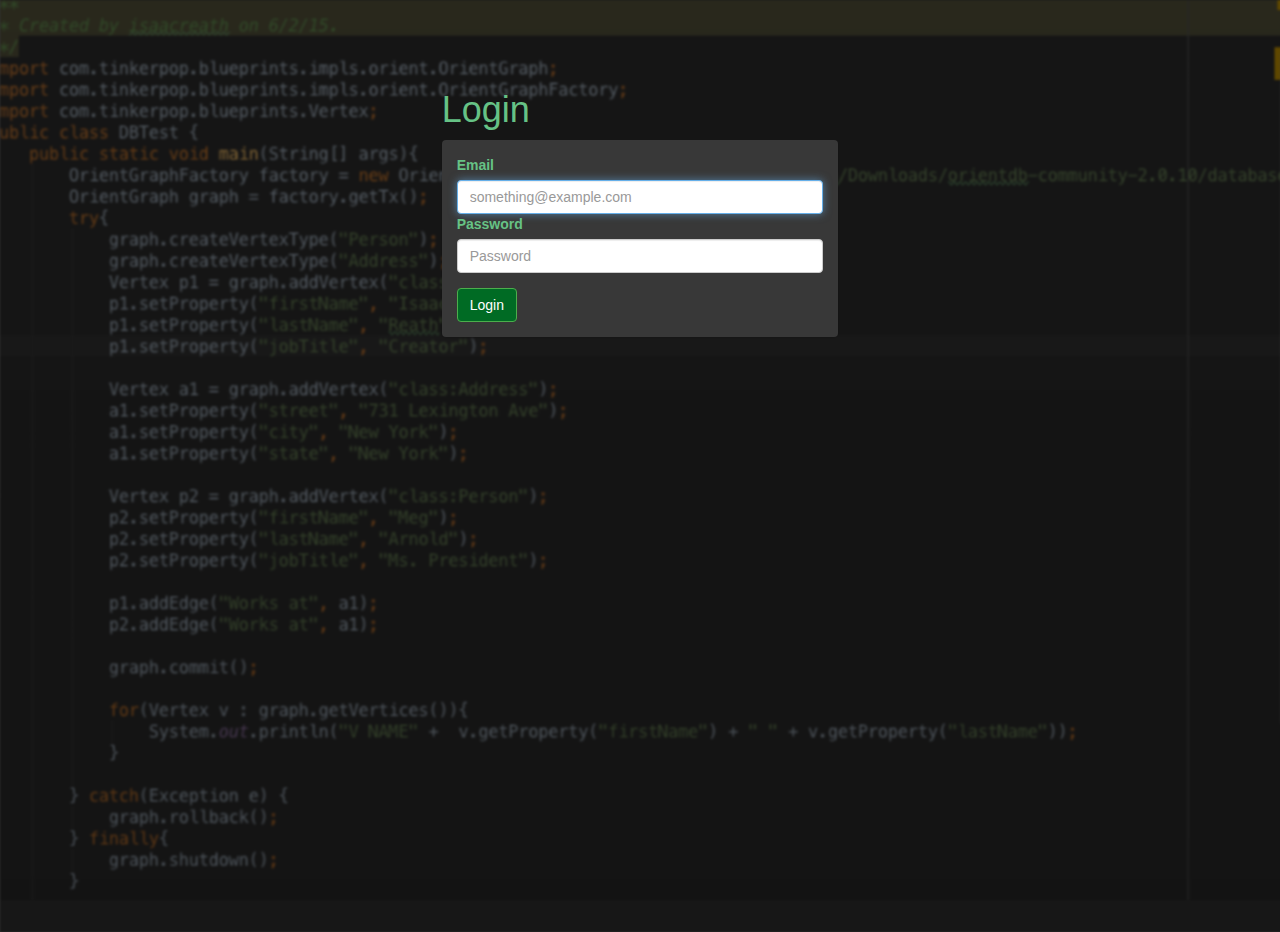
<file: client/login/index.html>
<!DOCTYPE html>
<html lang="en">

<head>

    <meta charset="utf-8">
    <meta http-equiv="X-UA-Compatible" content="IE=edge">
    <!-- <meta name="viewport" content="width=device-width, initial-scale=1"> -->
    <meta name="description" content="">
    <meta name="author" content="">

    <title>... | Login</title>

    <!-- Bootstrap Core CSS -->
    <link href="../css/bootstrap.min.css" rel="stylesheet">
    <link href="../css/main-style.css" rel="stylesheet">
    <link href="../css/index.css" rel="stylesheet">
    <!-- Custom CSS -->
    <style>
    body {
        padding-top: 70px;
        /* Required padding for .navbar-fixed-top. Remove if using .navbar-static-top. Change if height of navigation changes. */
    }
    </style>

    <!-- HTML5 Shim and Respond.js IE8 support of HTML5 elements and media queries -->
    <!-- WARNING: Respond.js doesn't work if you view the page via file:// -->
    <!--[if lt IE 9]>
        <script src="https://oss.maxcdn.com/libs/html5shiv/3.7.0/html5shiv.js"></script>
        <script src="https://oss.maxcdn.com/libs/respond.js/1.4.2/respond.min.js"></script>
    <![endif]-->

</head>

<body>

    <div class="img"></div>
    <!-- Page Content -->
    <div class="container-fluid">
        
        <div id="fullscreen" class="row">
          <div class="col-md-4 col-md-offset-4">
            <h1 class="reg-title">Login</h1>          
            <div class="panel panel-default" style="border-style:none; background-color:#383838;">
              <div class="panel-body">
                <form method="post" action="http://127.0.0.1:5000/auth/login">
                  <div class="form-group">
                    <label for="email">Email</label>
                    <input type="email" name="email" id="email" class="form-control" placeholder="something@example.com"  required autofocus>
                    <label for="password">Password</label>
                    <input type="password" name="password" id="password" class="form-control" placeholder="Password" required>
                  </div>
                  <button type="submit" class="btn btn-green btn-success">Login</button>
                </form>
              </div>
            </div>
          </div>
        </div>

    </div>
    <!-- /.container -->

    <!-- jQuery Version 1.11.1 -->
    <!-- <script src="../js/index.js"></script> -->
    <script src="../js/jquery.js"></script>

    <!-- Bootstrap Core JavaScript -->
    <script src="../js/bootstrap.min.js"></script>

</body>

</html>
</file>
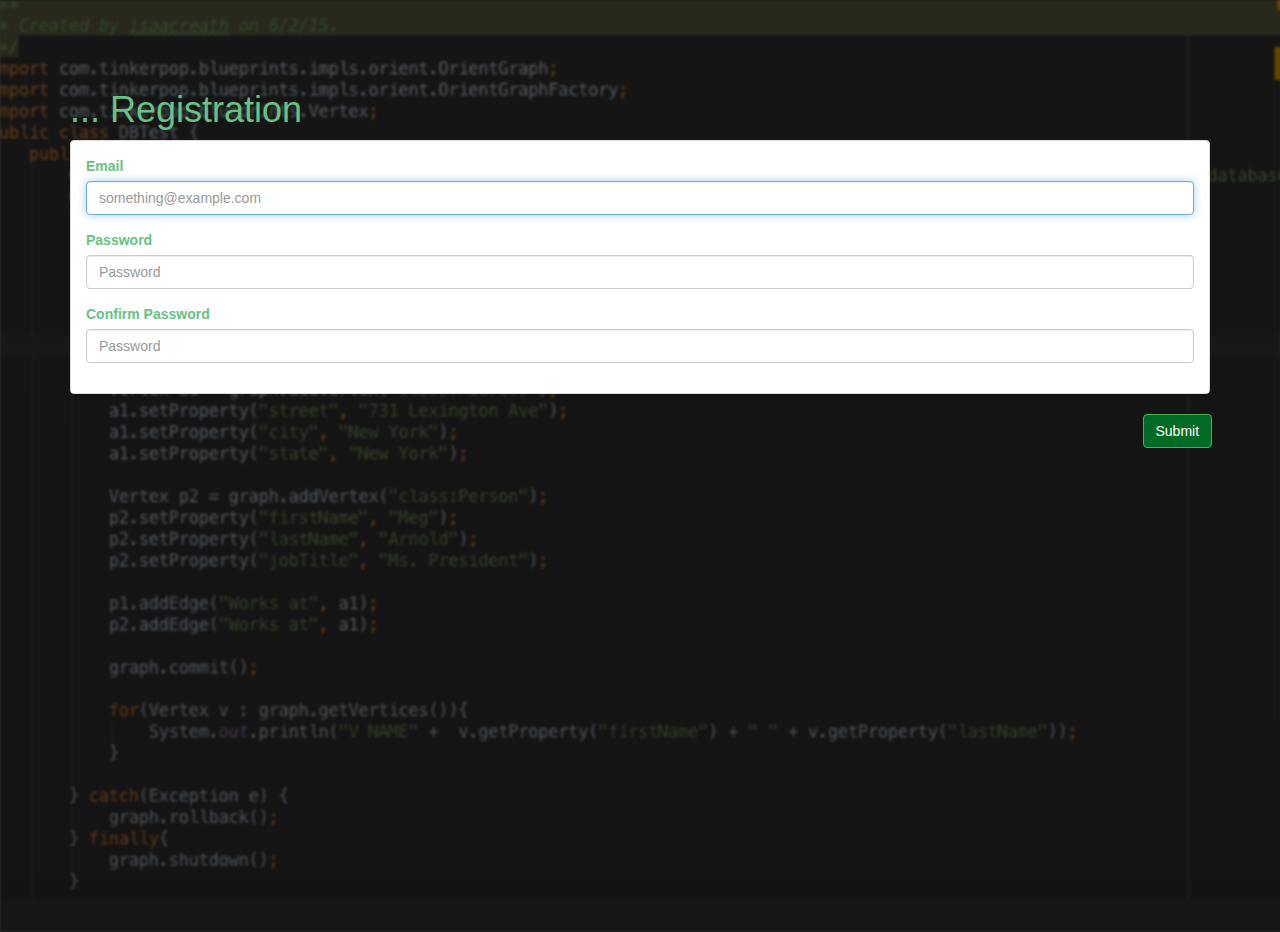
<file: client/registration/index.html>
<!DOCTYPE html>
<html lang="en">

<head>

    <meta charset="utf-8">
    <meta http-equiv="X-UA-Compatible" content="IE=edge">
    <meta name="viewport" content="width=device-width, initial-scale=1">
    <meta name="description" content="">
    <meta name="author" content="">

    <title>... | Registration</title>

    <!-- Bootstrap Core CSS -->
    <link href="../css/bootstrap.min.css" rel="stylesheet">
    <link href="../css/main-style.css" rel="stylesheet">
    <link href="../css/index.css" rel="stylesheet">
    <!-- Custom CSS -->
    <style>
    body {
        padding-top: 70px;
        /* Required padding for .navbar-fixed-top. Remove if using .navbar-static-top. Change if height of navigation changes. */
    }
    </style>

    <!-- HTML5 Shim and Respond.js IE8 support of HTML5 elements and media queries -->
    <!-- WARNING: Respond.js doesn't work if you view the page via file:// -->
    <!--[if lt IE 9]>
        <script src="https://oss.maxcdn.com/libs/html5shiv/3.7.0/html5shiv.js"></script>
        <script src="https://oss.maxcdn.com/libs/respond.js/1.4.2/respond.min.js"></script>
    <![endif]-->

</head>

<body>

    <div class="img"></div>
    <!-- Page Content -->
    <div class="container">
        <h1 class="reg-title">... Registration</h1>
        <form method="post" action="http://127.0.0.1:5000/user/add_user" enctype="multipart/form-data">

        <div class="panel panel-default">
            <div class="panel-body">
                <div class="form-group">
                    <label for="email">Email</label>
                    <input type="email" name="email" id="email" class="form-control" placeholder="something@example.com" required autofocus>
                </div>

                <div class="form-group">
                    <label for="password">Password</label>
                    <input type="password" name="password" id="password" class="form-control" placeholder="Password" required>
                </div>

                <div class="form-group">
                    <label for="confirm-password">Confirm Password</label>
                    <input type="password" name="confirm-password" id="confirm-password" class="form-control" placeholder="Password" required>

                    <p id="confirm-password-warning"></p>
                </div>
            </div>
        </div>

        <div class="row">
            <div class="col-md-1 col-md-offset-11">
                <button type="submit" class="btn btn-green btn-success">Submit</button>
            </div>
        </div>
        </form>

    </div>
    <!-- /.container -->

    <!-- jQuery Version 1.11.1 -->
    <!-- <script src="../js/index.js"></script> -->
    <script src="../js/jquery.js"></script>

    <!-- Bootstrap Core JavaScript -->
    <script src="../js/bootstrap.min.js"></script>

</body>

</html>
</file>
<file: client/css/main-style.css>
body{
	background-color: #333333;
	color: #66C285;
}

.btn-green{
	background-color: #006B24;
	color: white;
	font-weight: 100;

}

h2{
	font-size: 200%;
	font-weight: 100;

}

.title{
	margin-top: 15%;
}

.inner-title{
	text-align: center;
	margin: 0 auto;
}
</file>
<file: client/css/index.css>
.img{
	content: "";
    position: absolute;
    overflow: hidden;
	background: linear-gradient(rgba(0,0,0,0.5), rgba(0,0,0,0.55)),url('../static/img/bg3.png') no-repeat center center fixed;
    background-size: cover;
    z-index: -1; /* Keep the background behind the content */
    height: 110%; width: 105%; /* Using Glen Maddern's trick /via @mente */
    /* don't forget to use the prefixes you need */
    transform-origin: top right;
    -webkit-filter: blur(1px);
    margin-top: -10%;
}

#editor{
    height: 500px;

}

.ng-scope{
    height: 100%;
}
</file>
